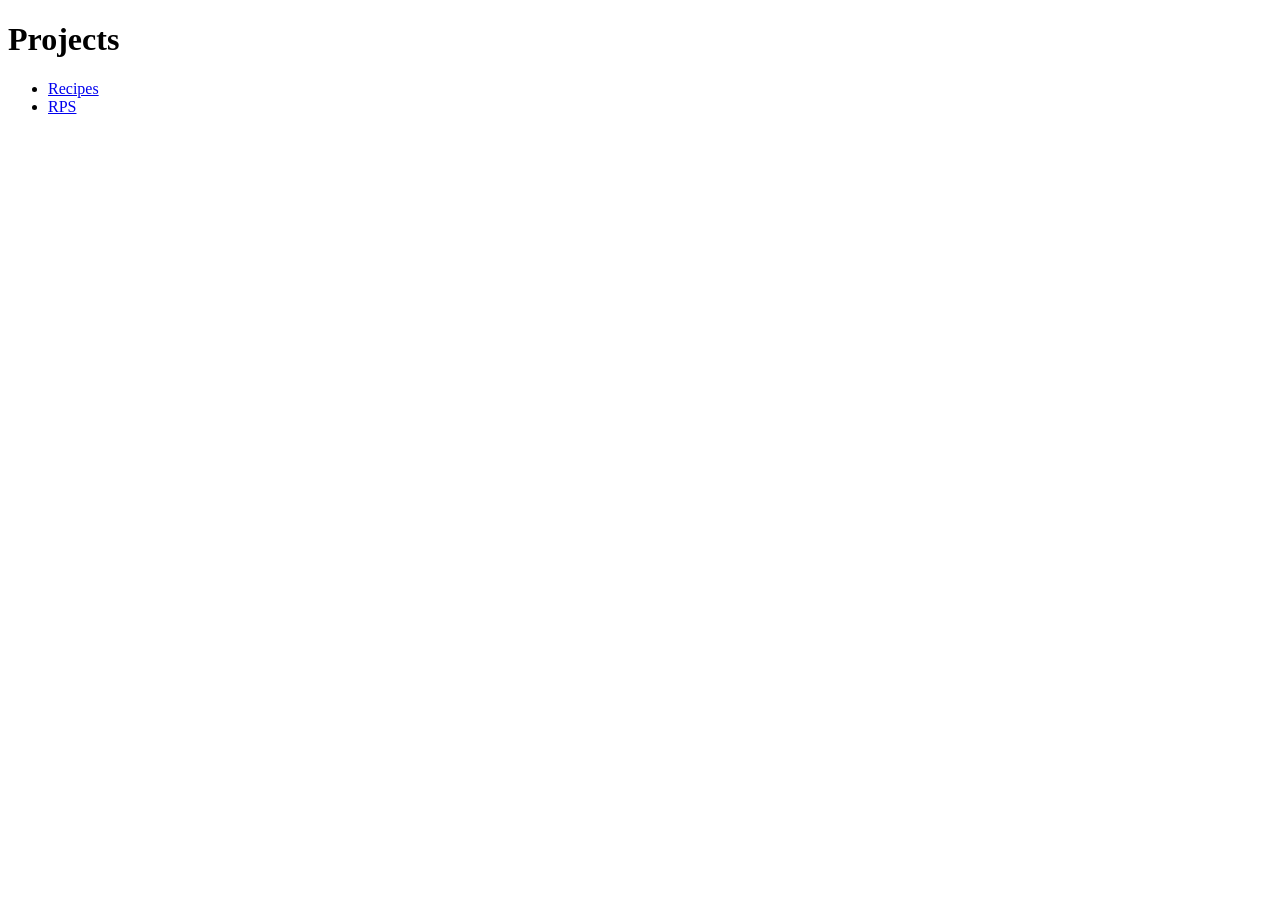
<file: index.html>
<!DOCTYPE html>
<html lang="en">
<head>
    <meta charset="UTF-8">
    <meta name="viewport" content="width=device-width, initial-scale=1.0">
    <title>Odin Projects</title>
</head>
<body>
    <h1> Projects </h1>
    <ul>
        <li><a href="./project-1-recipes/index.html"> Recipes </a></li>
        <li><a href="./project-2-rps/index.html"> RPS </a> </li>
    </ul>
</body>
</html>
</file>
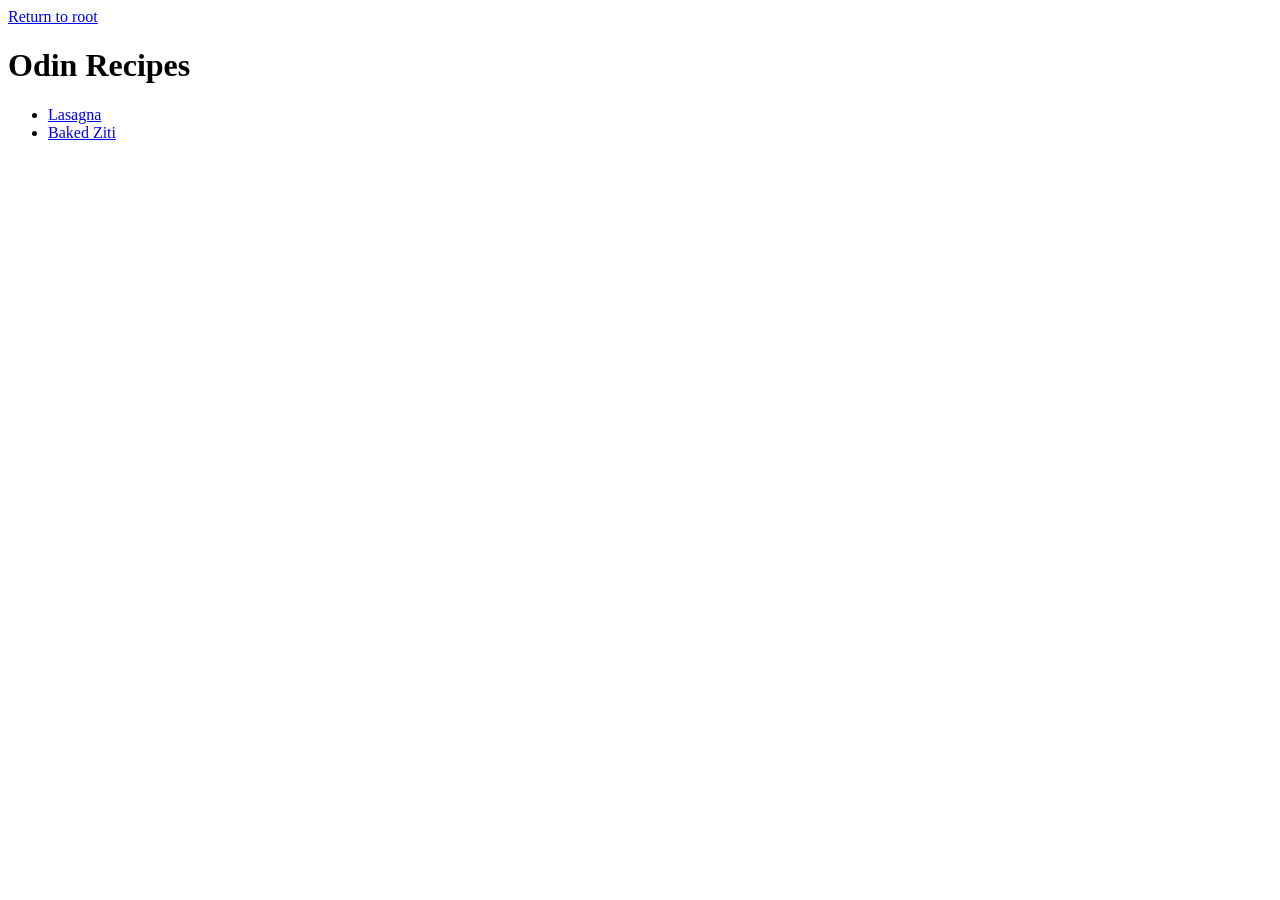
<file: project-1-recipes/index.html>
<!DOCTYPE html>
<html lang="en">
<head>
    <meta charset="UTF-8">
    <meta name="viewport" content="width=device-width, initial-scale=1.0">
    <title>Recipes</title>
</head>
<body>
<a href="../index.html"> Return to root </a>
    <h1> Odin Recipes </h1>
    <ul>
        <li><a href="./recipes/lasagna.html"> Lasagna </a></li>
        <li><a href="./recipes/baked-ziti.html"> Baked Ziti </a></li>
    </ul>
</body>
</html>
</file>
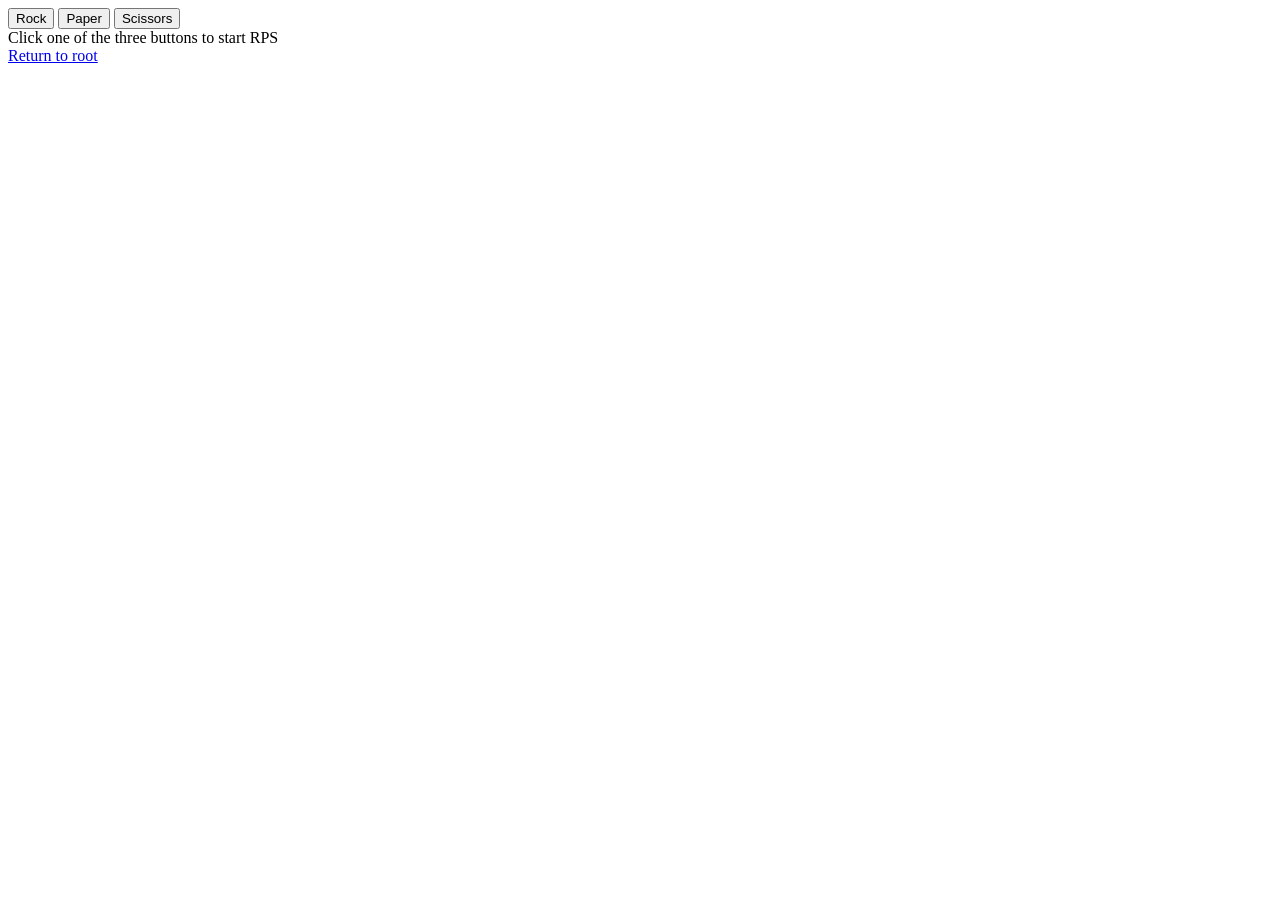
<file: project-2-rps/index.html>
<!DOCTYPE html>
<html lang="en">
<head>
    <meta charset="UTF-8">
    <meta name="viewport" content="width=device-width, initial-scale=1.0">
    <title>Document</title>
</head>
<body>
    <div id="btn-container">
        <button id="rock-btn"> Rock </button>
        <button id="paper-btn"> Paper </button>
        <button id="scissors-btn"> Scissors </button>
    </div>
    <div id="score-container"></div>
    <div id="result-container"></div>
    <div id="winner-container"></div>
    <a href="../index.html"> Return to root </a>
    <script src="./rps.js"> </script>
</body>
</html>
</file>
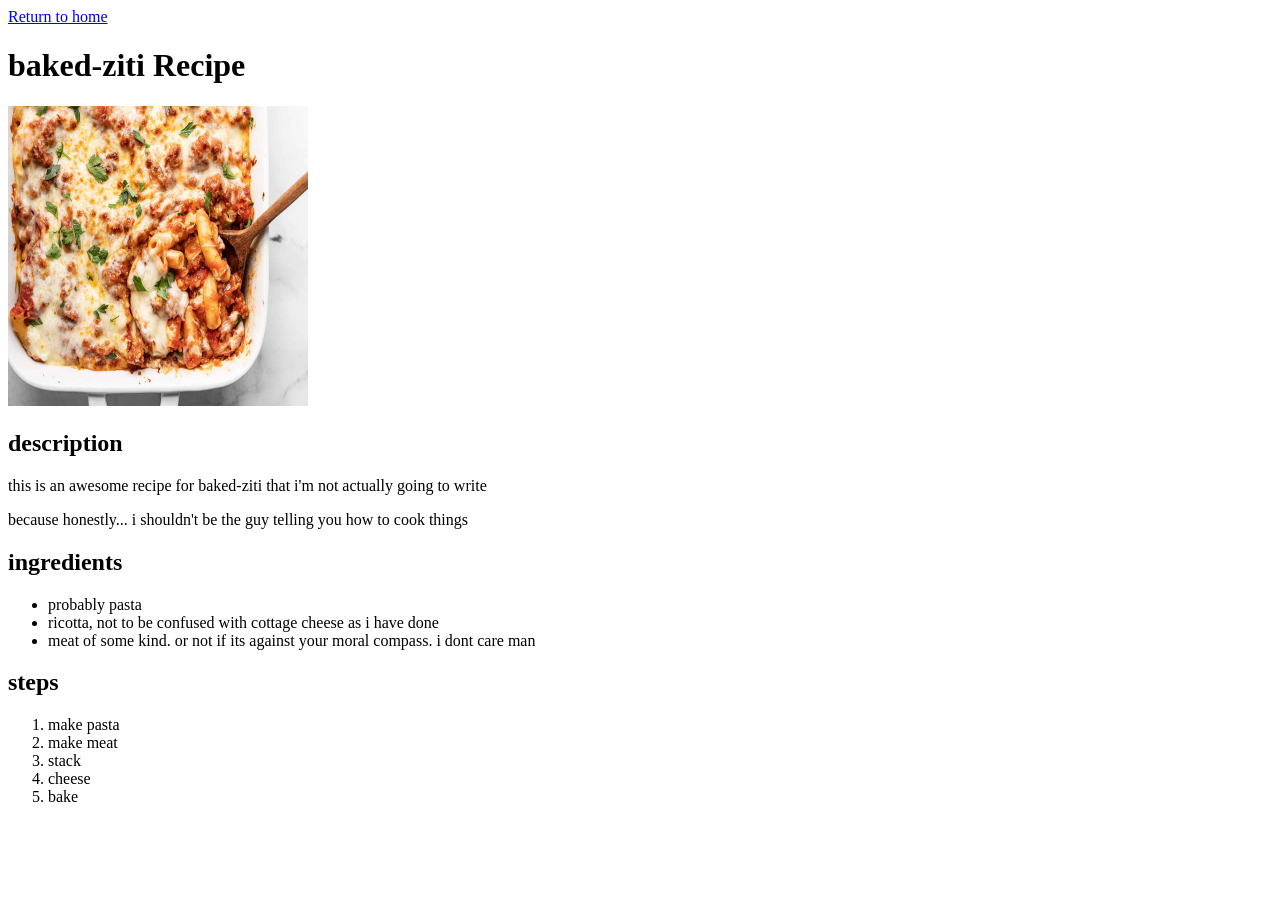
<file: project-1-recipes/recipes/baked-ziti.html>
<!DOCTYPE html>
<html lang="en">
<head>
    <meta charset="UTF-8">
    <meta name="viewport" content="width=device-width, initial-scale=1.0">
    <title>baked-ziti</title>
</head>
<body>
    <a href="../index.html"> Return to home </a>
    <h1> baked-ziti Recipe </h1>
    <img src="../images/baked-ziti.jpg" width="300" height="300"> 
    <h2> description </h2>
    <p> this is an awesome recipe for baked-ziti that i'm not actually going to write<p>
    <p> because honestly... i shouldn't be the guy telling you how to cook things </p>
    <h2> ingredients </h2>
    <ul> 
        <li> probably pasta</li>
        <li> ricotta, not to be confused with cottage cheese as i have done</li>
        <li> meat of some kind. or not if its against your moral compass. i dont care man</li>
    </ul>
    <h2> steps </h2>
    <ol>
        <li> make pasta </li>
        <li> make meat </li>
        <li> stack </li>
        <li> cheese </li>
        <li> bake </li>
    </ol>
</body>
</html>
</file>
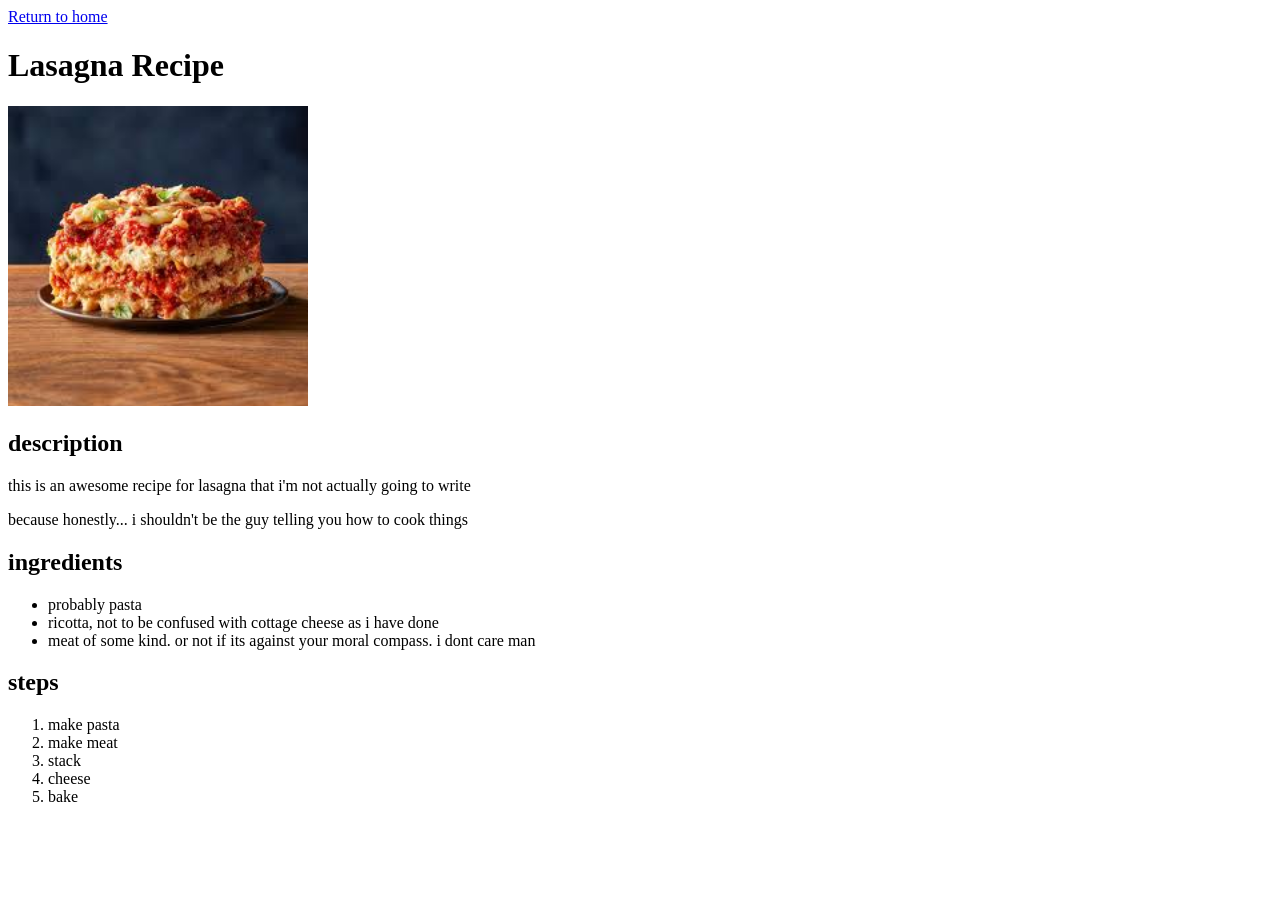
<file: project-1-recipes/recipes/lasagna.html>
<!DOCTYPE html>
<html lang="en">
<head>
    <meta charset="UTF-8">
    <meta name="viewport" content="width=device-width, initial-scale=1.0">
    <title>Lasagna</title>
</head>
<body>
    <a href="../index.html"> Return to home </a>
    <h1> Lasagna Recipe </h1>
    <img src="../images/lasagna.jpg" width="300" height="300"> 
    <h2> description </h2>
    <p> this is an awesome recipe for lasagna that i'm not actually going to write<p>
    <p> because honestly... i shouldn't be the guy telling you how to cook things </p>
    <h2> ingredients </h2>
    <ul> 
        <li> probably pasta</li>
        <li> ricotta, not to be confused with cottage cheese as i have done</li>
        <li> meat of some kind. or not if its against your moral compass. i dont care man</li>
    </ul>
    <h2> steps </h2>
    <ol>
        <li> make pasta </li>
        <li> make meat </li>
        <li> stack </li>
        <li> cheese </li>
        <li> bake </li>
    </ol>

</body>
</html>
</file>
